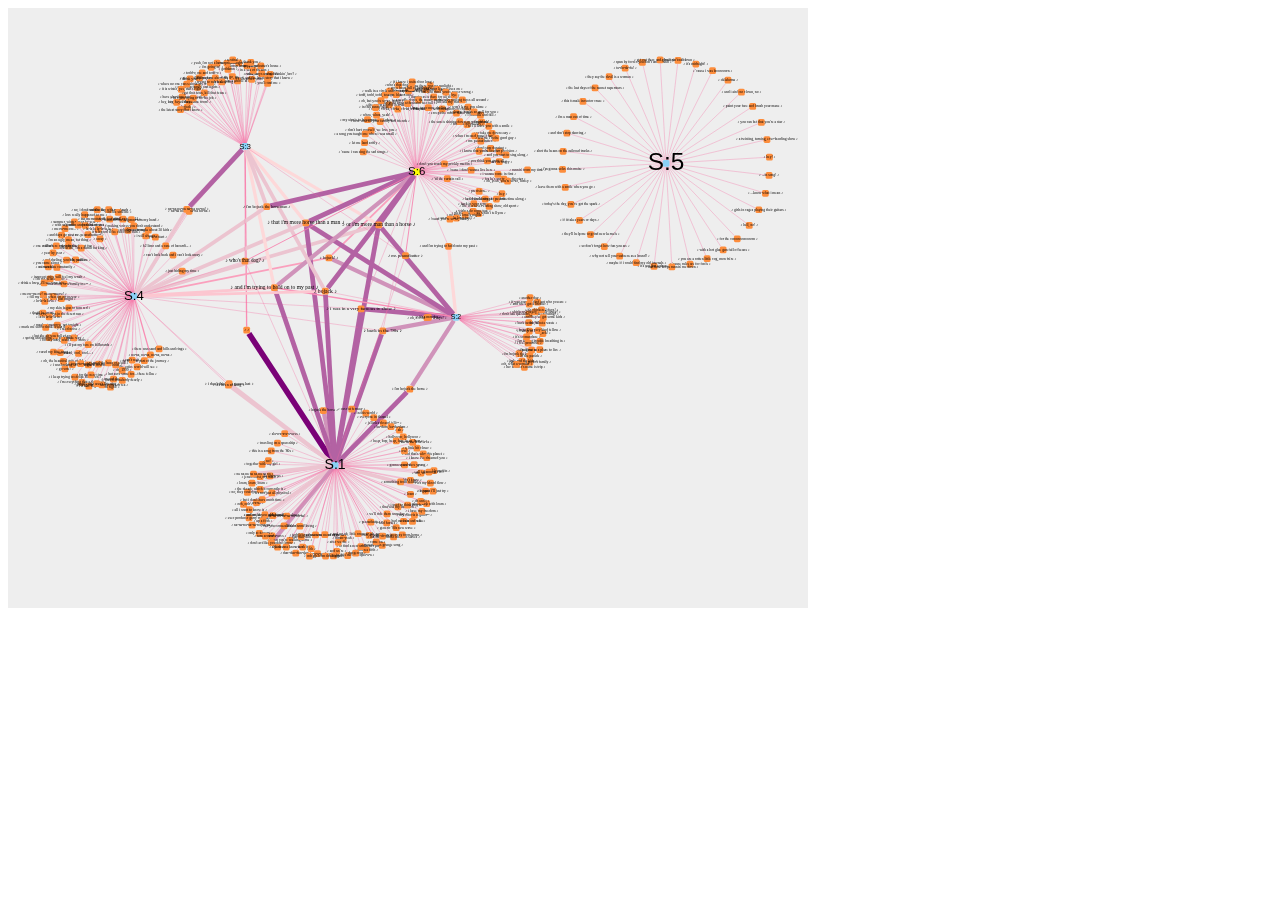
<file: cytoscapeFile/bojackfull/web_session/index.html>
<!doctype html>
<html class="no-js">
    <head>
        <meta charset="utf-8">
        <title>Exports from Cytoscape</title>
        <meta name="description" content="Single network exported from Cytoscape 3.3">
        <meta name="viewport" content="width=device-width, initial-scale=1">

        <link rel="stylesheet" href="styles/main.css">

    </head>
    <body>
        <!--[if lt IE 10]>
            <p class="browsehappy">
                You are using an <strong>ancient</strong> browser.
                Please <a href="http://browsehappy.com/">upgrade your browser
                </a> to improve your experience.
            </p>
        <![endif]-->

        <!-- Actual Cytoscape.js Instance -->
        <div id="cy"></div>
        
        <script src="networks.js"></script>
        <script src="styles.js"></script>

        <script src="scripts/vendor.js"></script>
        <script src="scripts/main.js"></script>
        <script src="scripts/custom.js"></script>
        
</body>
</html>
</file>
<file: cytoscapeFile/bojackfull/web_session/styles/main.css>
body{background:#fff;font-family:"Helvetica Neue",Helvetica,Arial,sans-serif;color:#555;font-weight:100}.browsehappy{margin:.2em 0;background:#ccc;color:#000;padding:.2em 0}#cy{width:800px;height:600px;background-color:#eee}
</file>
